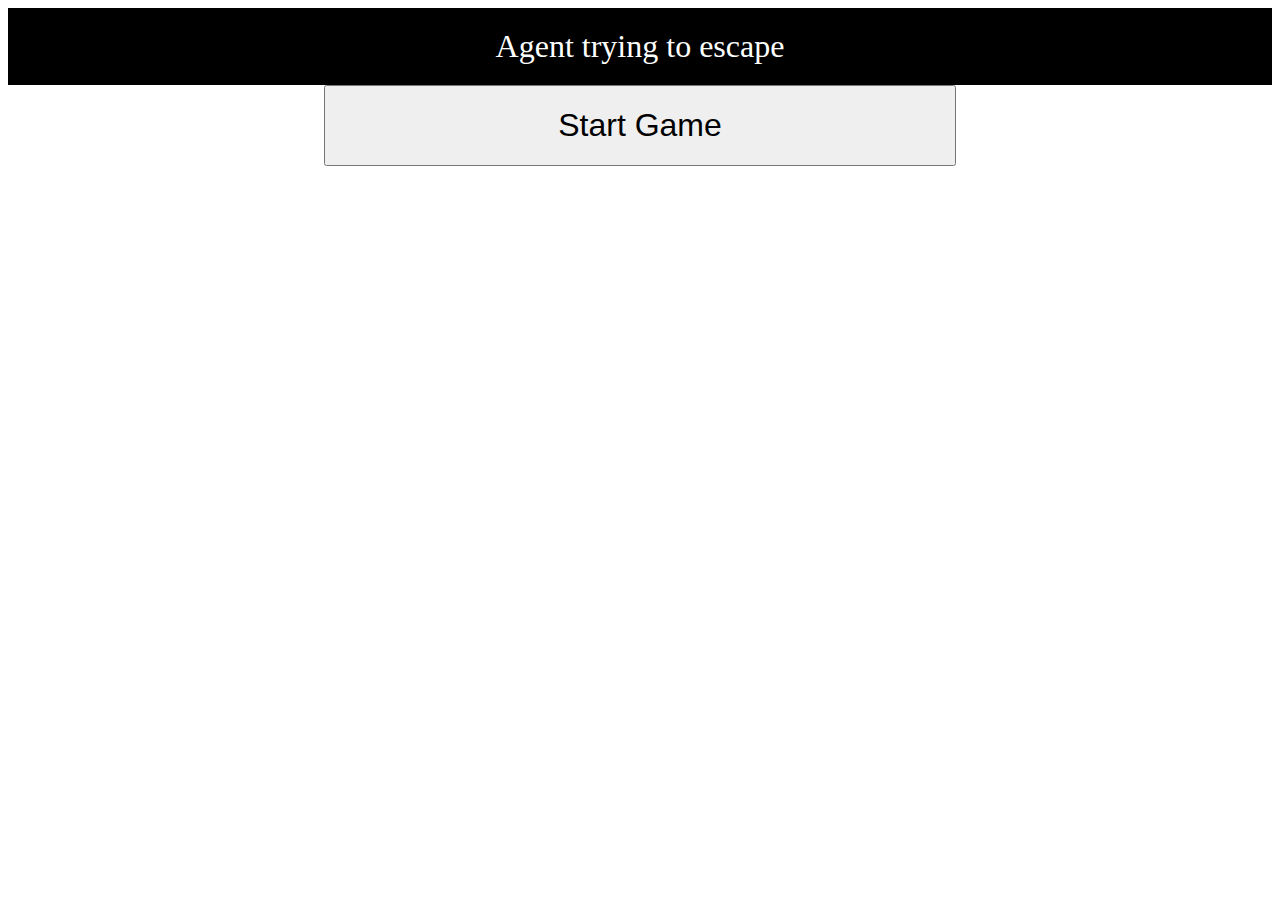
<file: index.html>
<!DOCTYPE html>
<html lang="en">
    <head>
    <meta charset="UTF-8" />
    <meta name="viewport" content="width=device-width, initial-scale=1.0" />
    <meta http-equiv="X-UA-Compatible" content="ie=edge" />
    <title>Agent escape</title>
    <link rel="stylesheet" href="styles/style.css">
    </head>
    <body>
        <div class="scoreBoard">
            <span class="score"></span>
            <span class="lives"></span>
            <span class="status">Agent trying to escape</span>
        </div>
            <div class="grid"></div>
            <button class="btn">Start Game</button>
        <div class="agent">
            <div class="eye"></div>
            <div class="mouth"></div>
            <img src = "images/spy.webp" alt="agent" style="width:40%;height:40%;">
        </div>
        <div class="escape">
          <img src = "images/exit.jpeg" alt="escape" style="width:100%;height:100%;">
        </div>
    <script src="javascripts/index.js"></script>

  </body>
  </html>
</file>
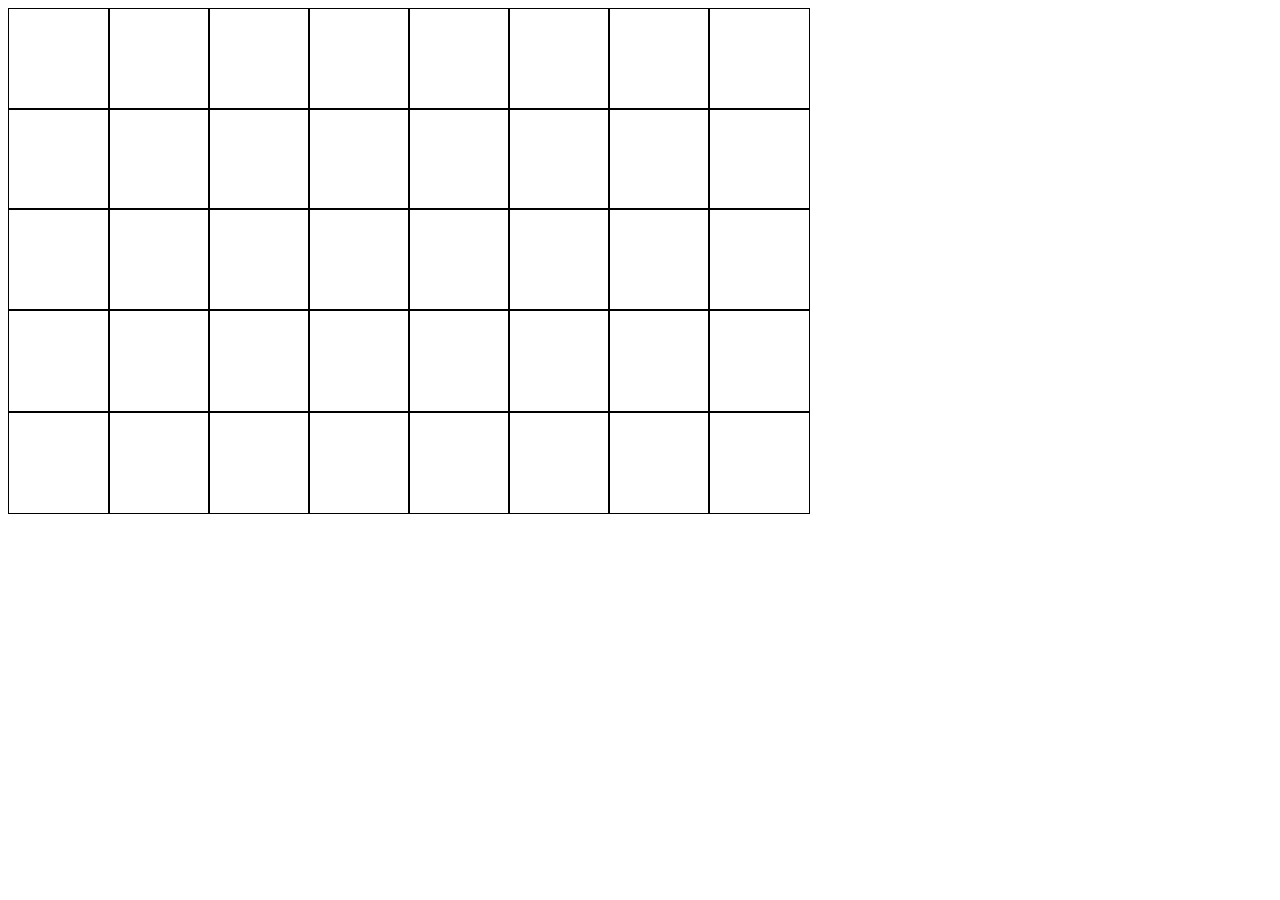
<file: styles/cssgrid.html>
<!DOCTYPE html>
<html lang="en">
    <head>
        <meta charset="UTF-8" />
        <meta name="viewport" content="width=device-width, initial-scale=1.0" />
        <meta http-equiv="X-UA-Compatible" content="ie=edge" />
        <title>gridhtml</title>
        <style>
            #container {
                display: grid;
                grid-template-columns: 100px 100px  100px 100px 100px 100px 100px 100px;
                grid-template-rows: 100px 100px;
            }
            #container div{
                height:100px;
                width:100px;
                border: 1px solid black;
            }
        </style>
    </head>
    <body>
        <div id="container">
            <div></div>
            <div></div>
            <div></div>
            <div></div>
            <div></div>
            <div></div>
            <div></div>
            <div></div> <div></div>
            <div></div>
            <div></div>
            <div></div>
            <div></div>
            <div></div>
            <div></div>
            <div></div> <div></div>
            <div></div>
            <div></div>
            <div></div>
            <div></div>
            <div></div>
            <div></div>
            <div></div> <div></div>
            <div></div>
            <div></div>
            <div></div>
            <div></div>
            <div></div>
            <div></div>
            <div></div> <div></div>
            <div></div>
            <div></div>
            <div></div>
            <div></div>
            <div></div>
            <div></div>
            <div></div>
          </div>
    </body>
</html>
</file>
<file: styles/style.css>
* {
  box-sizing: border-box;
}
.boxStart{
  position: relative;
  height:200px;
  width:200px;
  border: 1px solid red;
  background-color: black;
}

.btn{
  font-size: 2em;
  width:50%;
  display: block;
  padding:20px;
  margin: auto;
}

.agent{
  z-index: 1;
  position: absolute;
}

.escape{
  z-index: 1;
  position: absolute;
}

.dot{
  position: absolute;
  left: 35%;
  top:35%;
  width: 25%;
  height: 25%;
  background-color: white;
  border-radius: 50%;
}
.superdot{
  position: absolute;
  left: 25%;
  top:25%;
  width: 50%;
  height: 50%;
  background-color: goldenrod;
  border-radius: 50%;
}

.wall{
  background-color: black;
  width: 100%;
  height:100%;
}
.hideout {
  background-color: white;
  width: 50%;
  height:50%; 
}
.grid{
  margin: auto;
  padding-top: 4px;
  justify-content: center;
  display: grid;
  cursor: grab;
  background-color: white;
  overflow: hidden;
}
.box{
  font-size: 3rem;
  text-align: center;
  position: relative;
}

.scoreBoard{
  background-color: black;
  text-align: center;
  font-size: 2em;
  color:white;
  padding: 20px;
}
</file>
